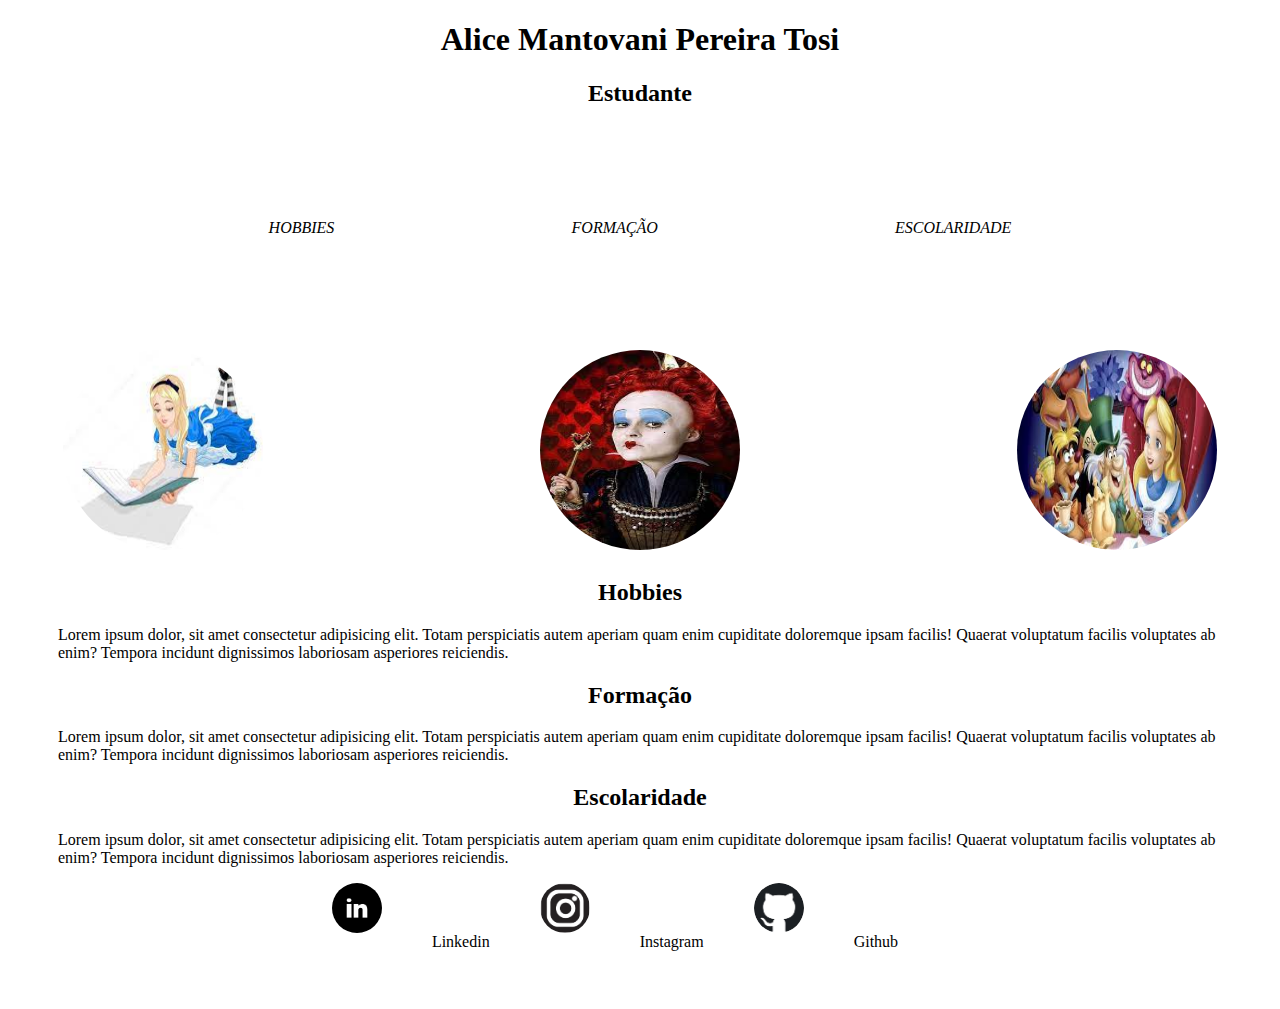
<file: index.html>
<!DOCTYPE html>
<html lang="pt-br">

<head>
    <meta charset="UTF-8">
    <meta http-equiv="X-UA-Compatible" content="IE=edge">
    <meta name="viewport" content="width=device-width, initial-scale=1.0">
    <title>Home</title>
    <link rel="stylesheet" href="index.css">
</head>

<header>
    <h1>Alice Mantovani Pereira Tosi</h1>
    <h2>Estudante</h2>

</header>

<body>
<div class="container">
    <ul>
        <li>
            <a href="hobbies.html">HOBBIES</a>
        </li>
        <li>
            <a href="formação.html">FORMAÇÃO</a>
        </li>
        <li>
            <a href="escolaridade.html">ESCOLARIDADE</a>
        </li>
    </ul>

    <header>

        <div class="imagem">
            <div class="center">
                <img src="download.jpg" alt="imagem da alice lendo">
            </div>

            <div class="center1">
                <img src="download red queen.jpg" alt="Imagem da Alice">
            </div>

            <div class="center2">
                <img src="download grupo.jpg" alt="Imagem da Alice">
            </div>

        </div>


    </header>

    <main>

        <section>
            <h2>Hobbies</h2>
            <p>
                Lorem ipsum dolor, sit amet consectetur adipisicing elit. Totam perspiciatis autem aperiam quam enim cupiditate doloremque ipsam facilis! Quaerat voluptatum facilis voluptates ab enim? Tempora incidunt dignissimos laboriosam asperiores reiciendis.
            </p>

            <h2>Formação</h2>
            <p>
                Lorem ipsum dolor, sit amet consectetur adipisicing elit. Totam perspiciatis autem aperiam quam enim cupiditate doloremque ipsam facilis! Quaerat voluptatum facilis voluptates ab enim? Tempora incidunt dignissimos laboriosam asperiores reiciendis.
            </p>

            <h2>Escolaridade</h2>
            <p>
                Lorem ipsum dolor, sit amet consectetur adipisicing elit. Totam perspiciatis autem aperiam quam enim cupiditate doloremque ipsam facilis! Quaerat voluptatum facilis voluptates ab enim? Tempora incidunt dignissimos laboriosam asperiores reiciendis.
            </p>

        </section>

    </main>

<footer>

<img src="linkedin.jpg">
<p>Linkedin</p>

<img src="image-removebg-preview.png">
<p>Instagram</p>

<img src="gitgit.png">
<p>Github</p>

</footer>
</div>
</body>
</html>
</file>
<file: index.css>
body{
    color:#000000;
    background-color: rgb(255, 255, 255);
}

ul{
display: flex;
justify-content:space-around;
font-style: italic;
color: black;
font-family:Georgia, 'Times New Roman', Times, serif;
list-style: none;
padding: 92px;
}

h2{
    text-align: center;
}

h3{
    text-align: center;

}

h1{
    text-align: center;
}
a{
    color:#000000;
    text-decoration: none;
}


header img{
    width: 200px;
    height: 200px;
    border-radius: 100%;
}

.imagem{
    display: flex;
    justify-content: space-between;
    padding: 5px;
}
    

h3{
    font-style: italic;
    font-weight:900;
    color: black;
    font-family:Georgia, 'Times New Roman', Times, serif;
    justify-content:space-around;
    list-style: none;
    padding: 92px;

}

footer img{
    width: 50px;
    height: 50px;
    border-radius: 100%;
}

footer{
    display: flex;
    justify-content: center;
}

footer p{
    margin: 50px;
}


.imagem:hover > :not(:hover ){

    opacity: .4;
    transform: scale(0.9);
}

li :hover{
    color:rgb(255, 255, 255);
    background-color: #000000;
    border-radius: 50px;
    padding: 20px;
    display: inline;
}


.container{
    padding: 0px 50px;
}
</file>
